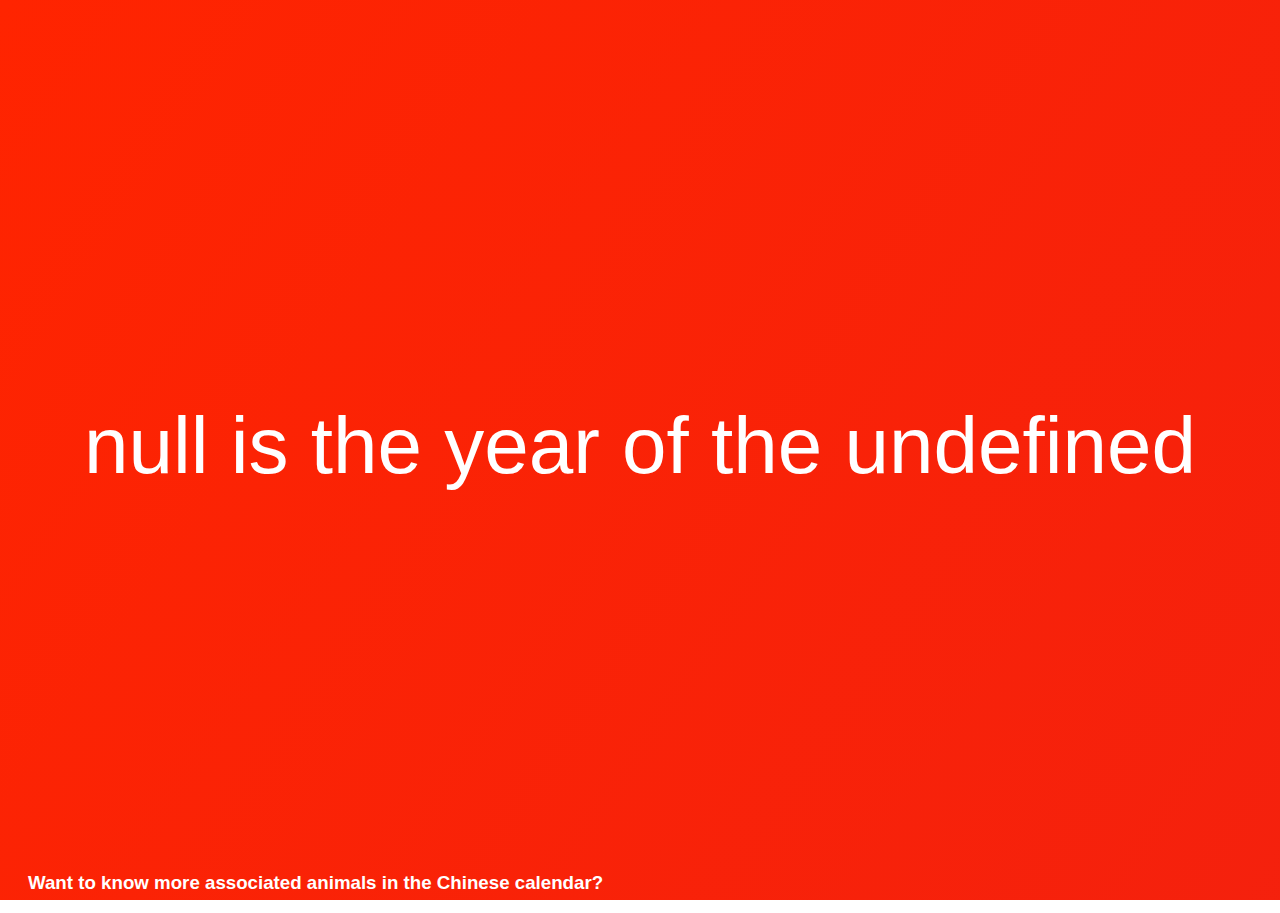
<file: Chinese zodiac/index.html>
<!DOCTYPE html>
<html lang="en">
<head>
    <meta charset="UTF-8">
    <meta http-equiv="X-UA-Compatible" content="IE=edge">
    <meta name="viewport" content="width=device-width, initial-scale=1.0">
    <title>Document</title>
    <link rel="stylesheet" type="text/css" href="style.css">
</head>
<body>
    
    <div class="wrapper"></div>
    <p id="zodiac"></p>
    <a href="index.html" ><h3>Want to know more associated animals in the Chinese calendar?</h3></a>
    <script src="script.js"></script>
</body>
</html>
</file>
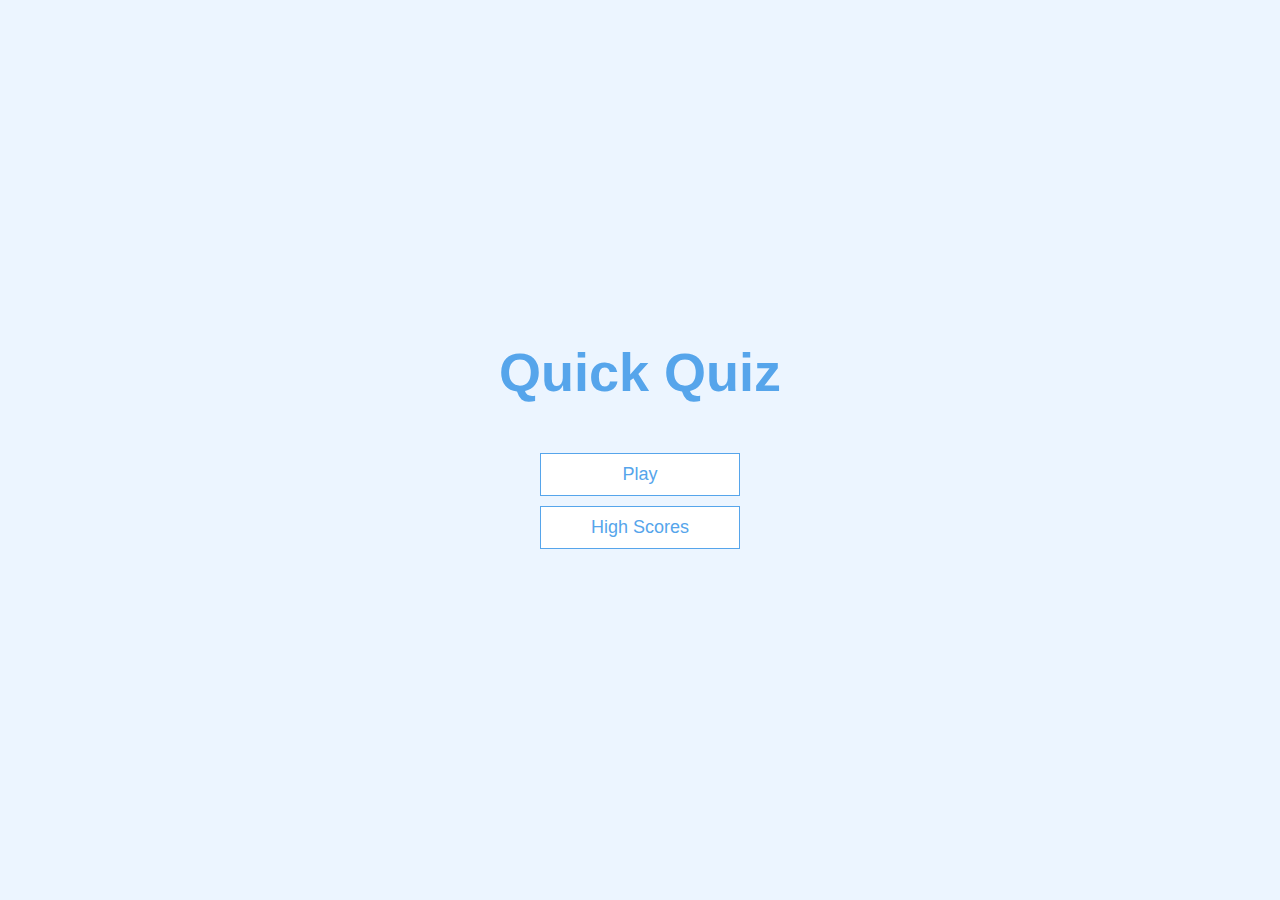
<file: Quiz/index.html>
<!DOCTYPE html>
<html lang="en">
  <head>
    <meta charset="UTF-8" />
    <meta name="viewport" content="width=device-width, initial-scale=1.0" />
    <meta http-equiv="X-UA-Compatible" content="ie=edge" />
    <title>Quick Quiz</title>
    <link rel="stylesheet" href="app.css" />
  </head>
  <body>
    <div class="container">
      <div id="home" class="flex-center flex-column">
        <h1>Quick Quiz</h1>
        <a class="btn" href="game.html">Play</a>
        <a class="btn" href="highscores.html">High Scores</a>
      </div>
    </div>
  </body>
</html>
</file>
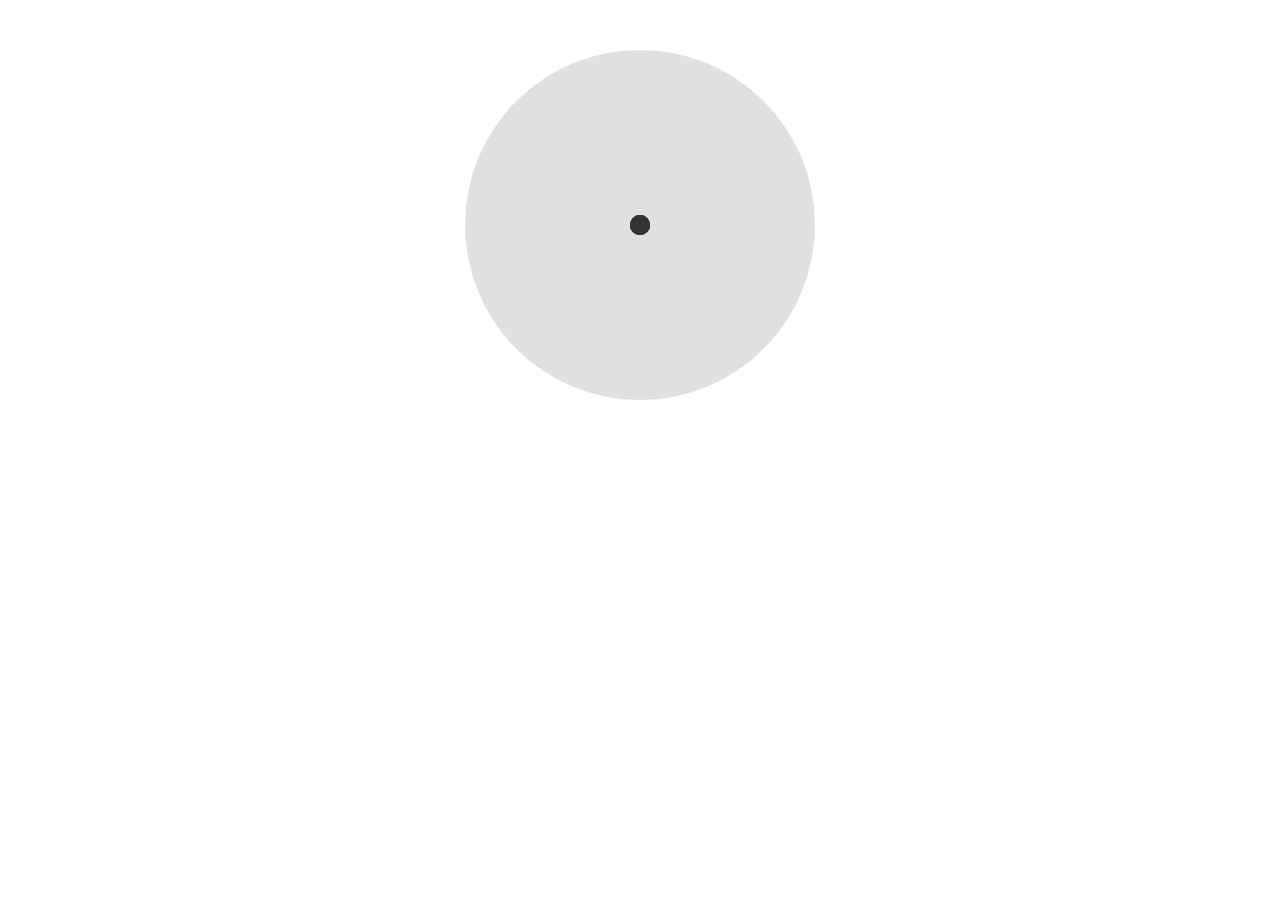
<file: Animations/Animation test.html>
<!DOCTYPE html>
<html lang="en">
<head>
  <meta charset="UTF-8">
  <meta name="viewport" content="width=device-width, initial-scale=1.0">
  <title>Animation test</title>
  <style>
    .circle {
  position: relative;
  width: 350px;
  height: 350px;
  margin: 50px auto;
  border-radius: 50%;
  background-color: #e0e0e0;
  animation: rotate 4s linear infinite;
}

.dot {
  position: absolute;
  top: calc(50% - 10px);
  left: calc(50% - 10px);
  width: 20px;
  height: 20px;
  border-radius: 50%;
  background-color: #333;
}

.dot:nth-child(1) {
  animation: dot-animation 4s linear infinite;
}

.dot:nth-child(2) {
  animation: dot-animation 4s linear infinite 1s;
}

.dot:nth-child(3) {
  animation: dot-animation 4s linear infinite 2s;
}

.dot:nth-child(4) {
  animation: dot-animation 4s linear infinite 3s;
}

@keyframes rotate {
  0% {
    transform: rotate(0);
  }
  100% {
    transform: rotate(360deg);
  }
}

@keyframes dot-animation {
  0% {
    transform: translateX(0) rotate(0);
  }
  25% {
    transform: translateX(150px) rotate(90deg);
  }
  50% {
    transform: translateX(0) rotate(360deg);
  }
   75% {
    transform: translateX(-150px) rotate(360deg);
  }
  100% {
    transform: translateX(0) rotate(360deg);
  }
}
  </style>
</head>
<body>
  <div class="circle">
    <div class="dot"></div>
    <div class="dot"></div>
    <div class="dot"></div>
    <div class="dot"></div>
  </div>  
</body>
</html>
</file>
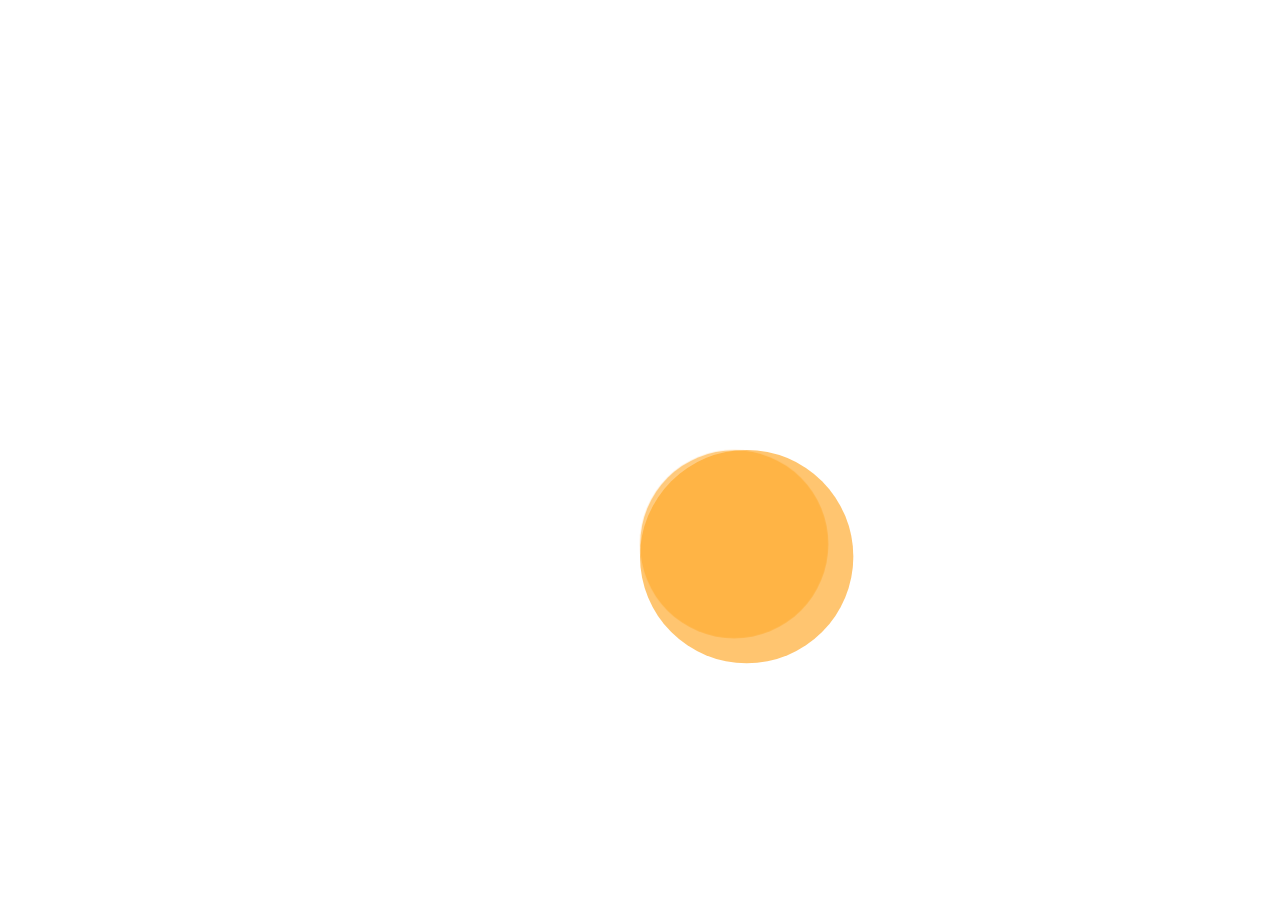
<file: Animations/animation.html>
<!DOCTYPE html>
<html lang="en">
  <head>
    <meta charset="UTF-8" />
    <meta name="viewport" content="width=device-width, initial-scale=1.0" />
    <title>Animation</title>
    <style>
      .container {
        width: 200px;
        height: 200px;
        position: fixed;
        top: 50%;
        left: 50%;
        transform: translate(-50%, -50%);
        perspective: 800px;
      }

      .shape {
        width: 200px;
        height: 200px;
        position: absolute;
        top: 50%;
        left: 50%;
        transform-style: preserve-3d;
        animation: spin 4s linear infinite;
      }

      @keyframes spin {
        0% {
          transform: translate(-50%, -50%) rotateX(0) rotateY(0) rotateZ(0);
        }
        25% {
          transform: translate(-50%, -50%) rotateX(360deg) rotateY(0) rotateZ(0);
        }
        50% {
          transform: translate(-50%, -50%) rotateX(360deg) rotateY(360deg)
            rotateZ(0);
        }
        75% {
          transform: translate(-50%, -50%) rotateX(360deg) rotateY(360deg)
            rotateZ(360deg);
        }
        100% {
          transform: translate(-50%, -50%) rotateX(0) rotateY(0) rotateZ(0);
        }
      }

      .shape:before,
      .shape:after {
        content: "";
        position: absolute;
        top: 0;
        left: 0;
        width: 100%;
        height: 100%;
        background-color: #ffac33;
        opacity: 0.7;
        border-radius: 50%;
        box-shadow: 0 0 20px rgba(255, 255, 255, 0.4);
        transition: transform 0.5s ease-in-out;
      }

      .shape:before {
        transform: translateZ(-50px);
      }

      .shape:after {
        transform: translateZ(50px);
      }

      .container:hover .shape:before,
      .container:hover .shape:after {
        transform: scale(1.2);
      }
    </style>
  </head>
  <body>
    <div class="container">
      <div class="shape"></div>
    </div>
  </body>
</html>
</file>
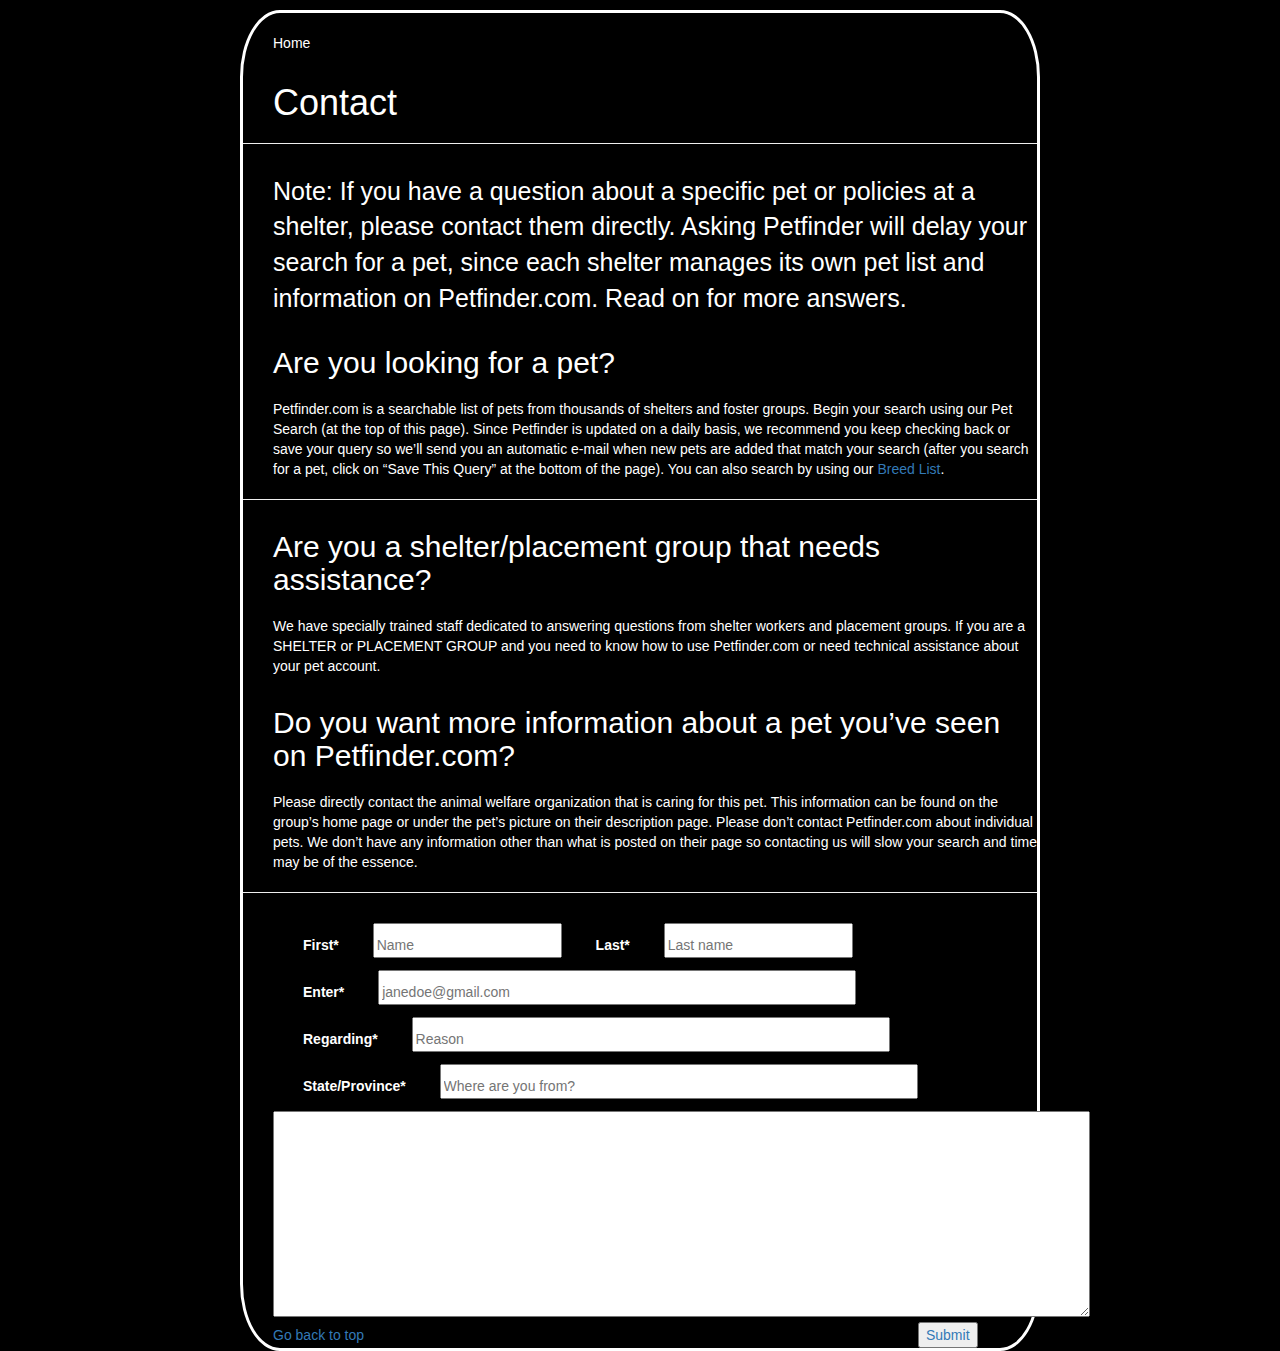
<file: Cat adoption web project/Contact.html>
<!DOCTYPE html>
<html lang="en">
<head>
    <meta charset="UTF-8">
    <meta http-equiv="X-UA-Compatible" content="IE=edge">
    <meta name="viewport" content="width=device-width, initial-scale=1.0">
    <title>Contact</title>
	<link rel="stylesheet" type="text/css" href="https://maxcdn.bootstrapcdn.com/bootstrap/3.3.5/css/bootstrap.min.css">
	<link href="https://fonts.googleapis.com/css2?family=Lato:wght@900&display=swap" rel="stylesheet">
    <link rel="stylesheet" type="text/css" href="https://maxcdn.bootstrapcdn.com/font-awesome/4.4.0/css/font-awesome.min.css">
    <style>
        form, input, label, div, h1, h2, p {
            margin-left: 30px;
            padding-top: 10px;
            color: white;
        }
        body {
            background-color: black;
        }
        
    </style>
</head>
<body>
    <div id="#top"></div>
    <form style="border: solid; width: 800px; margin-left: auto; margin-right: auto; border-radius: 5%;">
    <a href="Home.html"><p>Home</p></a>

    <h1>Contact</h1>

    <hr>

    <p style="font-size:25px;">Note: If you have a question about a specific pet or policies at a shelter, 
       please contact them directly. Asking Petfinder will delay your search for a pet, 
       since each shelter manages its own pet list and information on Petfinder.com. 
       Read on for more answers.</p>

       <h2>Are you looking for a pet?</h2>

    <p>Petfinder.com is a searchable list of pets from thousands of shelters and foster groups. 
       Begin your search using our Pet Search (at the top of this page). 
       Since Petfinder is updated on a daily basis, we recommend you keep checking back 
       or save your query so we’ll send you an automatic e-mail when new pets are added 
       that match your search (after you search for a pet, click on “Save This Query” at the 
       bottom of the page). You can also search by using our <a href="https://www.petfinder.com/search/pets-for-adoption/" target="_blank">Breed List</a>.</p>

<hr>

       <h2>Are you a shelter/placement group that needs assistance?</h2>
       <p>We have specially trained staff dedicated to answering questions 
           from shelter workers and placement groups. If you are a SHELTER or 
           PLACEMENT GROUP and you need to know how to use Petfinder.com or need 
           technical assistance about your pet account.</p>

        <h2>Do you want more information about a pet you’ve seen on Petfinder.com?</h2>  
        <p>Please directly contact the animal welfare organization that is caring for this 
           pet. This information can be found on the group’s home page or under the pet’s 
           picture on their description page. Please don’t contact Petfinder.com about 
           individual pets. We don’t have any information other than what is posted on their
           page so contacting us will slow your search and time may be of the essence.</p> 

       
<hr>
        
       <div>
            <label for="fname">First* <name></name></label>
            <input type="text" id="fname" name="fname" placeholder="Name" required>
            <label for="lname">Last*<Last></Last> </label>
            <input type="text" id="lname" name="fname" placeholder="Last name" required>
       </div>
       <div>
           <label for="email">Enter* <email></email></label>
           <input type="email" id="email" placeholder="janedoe@gmail.com" style="width: 478px;">
           
       </div>
       <div>
        <label for="regarding">Regarding*</label>
        <input type="text" id="text" placeholder="Reason" style="width: 478px;">
       </div>

       <div>
        <label for="stateProvince">State/Province*<State>
        <Province></Province></label>
        <input type="text" id="text" placeholder="Where are you from?" style="width: 478px;">
       </div>

       <div>
        <textarea name="texarea" rows="10" cols="98">Share your concerns and questions with us!
        </textarea>
       </div>
       <a href="#top" style="padding-left: 30px;">Go back to top</a>
       <a href="#" style="padding-left: 550px;"><button type="submit">Submit</button></a>
    </form>
</body>
</html>
</file>
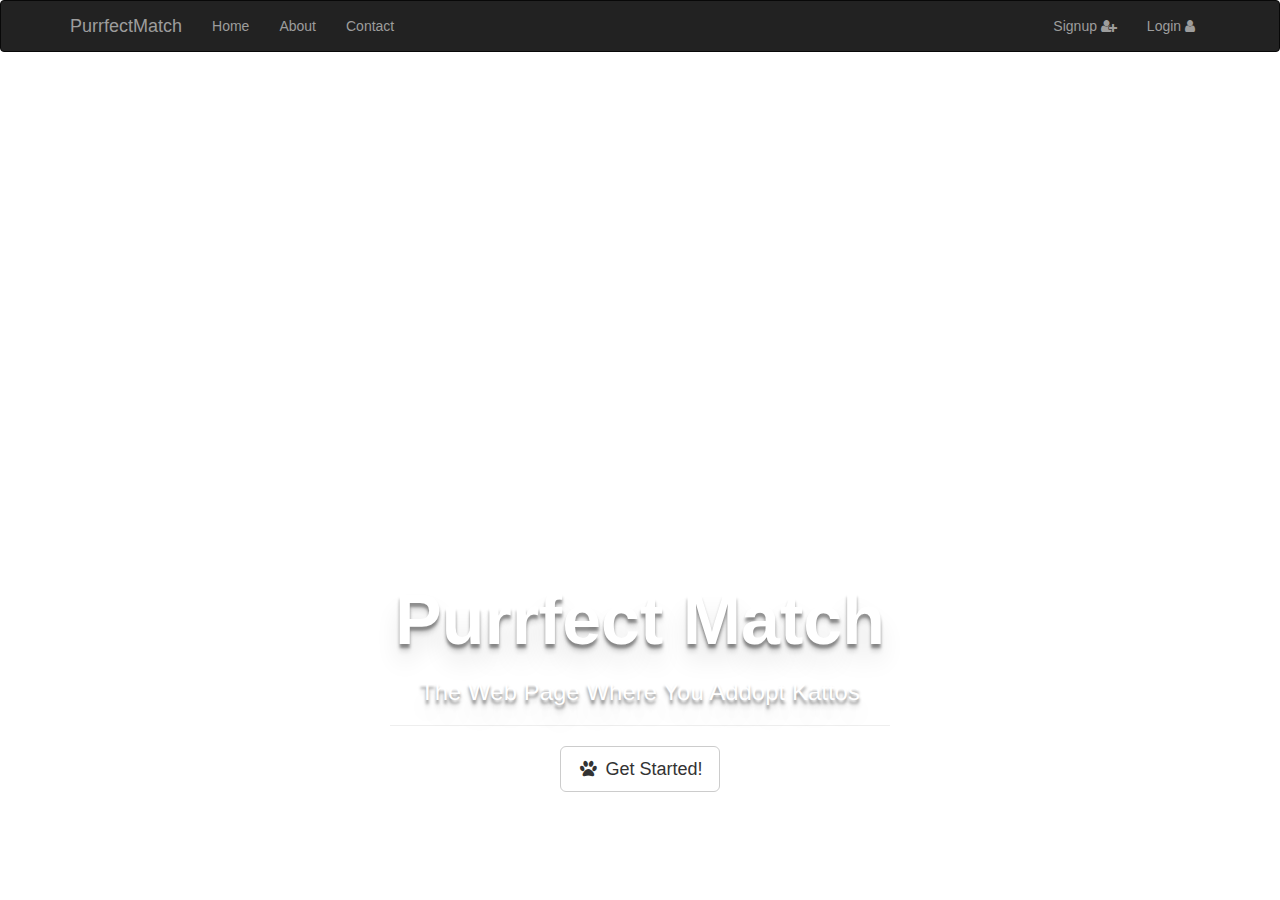
<file: Cat adoption web project/Home.html>
<!DOCTYPE html>
<html lang="en">
<head>
    <meta charset="UTF-8">
    <meta http-equiv="X-UA-Compatible" content="IE=edge">
    <meta name="viewport" content="width=device-width, initial-scale=1.0">
    <title>Purrfect Match</title>
    <link rel="stylesheet" type="text/css" href="style.css">
	<link rel="stylesheet" type="text/css" href="https://maxcdn.bootstrapcdn.com/bootstrap/3.3.5/css/bootstrap.min.css">
	<link href="https://fonts.googleapis.com/css2?family=Lato:wght@900&display=swap" rel="stylesheet">
   <link rel="stylesheet" type="text/css" href="https://maxcdn.bootstrapcdn.com/font-awesome/4.4.0/css/font-awesome.min.css">
</head>
<body>

    
    <nav class="navbar navbar-inverse">
		<div class="container">
			<div class="navbar-header">
				 <button type="button" class="navbar-toggle collapsed" data-toggle="collapse" data-target="#bs-nav-demo" aria-expanded="false">
				 	
	        <span class="sr-only">Toggle navigation</span>
	        <span class="icon-bar"></span>
	        <span class="icon-bar"></span>
	        <span class="icon-bar"></span>
	      </button>
				<a href="#" class="navbar-brand">PurrfectMatch</a>
			</div>
			<div class="collapse navbar-collapse" id="bs-nav-demo">
				<ul class="nav navbar-nav">
					<li><a href="Home.html">Home</a></li>
					<li><a href="About.html">About</a></li>
					<li><a href="Contact.html">Contact</a></li>
				</ul>
				<ul class="nav navbar-nav navbar-right">
					<li><a href="signup.html">Signup  <i class="fa fa-user-plus"></i></a></li>
                    <li><a href="Login.html">Login  <i class="fa fa-user"></i></a></li>
				</ul>
			</div>
		</div>
	</nav>
<div>
	
	<iframe width="350" height="200" src="https://www.youtube.com/embed/4emtsaBIPgA" title="YouTube video player" 
	frameborder="0" allow="accelerometer; autoplay; clipboard-write; encrypted-media; gyroscope; picture-in-picture" allowfullscreen style="margin-left: 770px; padding-bottom: 20px;"></iframe>


	
</div>

<div class="container">
	
	<div class="row">

		<div class="col-lg-12">

			<div id="content">
				
			<h1>Purrfect Match</h1>
			<h3>The Web Page Where You Addopt Kattos</h3>
			<hr>
			<a href="https://www.petfinder.com/pet-adoption/cat-adoption/" target="_blank">
			    <button class="btn btn-default btn-lg"><i class="fa fa-paw fa-fw"></i> Get Started!</button>
		    </a>
			</div>


		</div>
		

	</div>

</div>


<script src="https://code.jquery.com/jquery-2.1.4.js"></script>
<script src="https://maxcdn.bootstrapcdn.com/bootstrap/3.3.5/js/bootstrap.min.js"></script>


</body>
</html>
</file>
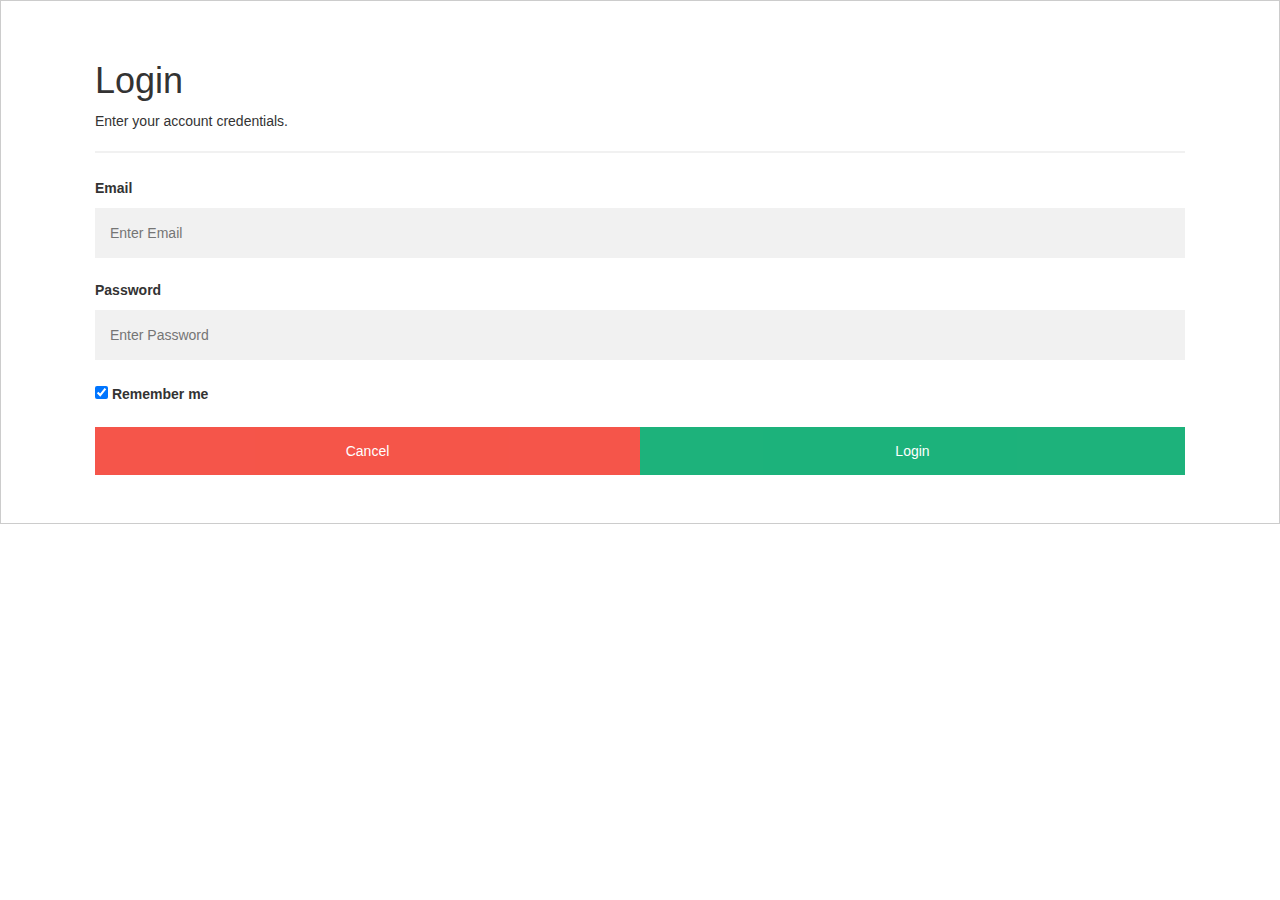
<file: Cat adoption web project/Login.html>
<!DOCTYPE html>
<html lang="en">
<head>
    <meta charset="UTF-8">
    <meta http-equiv="X-UA-Compatible" content="IE=edge">
    <meta name="viewport" content="width=device-width, initial-scale=1.0">
    <title>Login</title>
    <link rel="stylesheet" type="text/css" href="https://maxcdn.bootstrapcdn.com/bootstrap/3.3.5/css/bootstrap.min.css">
	  <link href="https://fonts.googleapis.com/css2?family=Lato:wght@900&display=swap" rel="stylesheet">
    <link rel="stylesheet" type="text/css" href="https://maxcdn.bootstrapcdn.com/font-awesome/4.4.0/css/font-awesome.min.css">
    <style>
         input[type=text], input[type=password] {
  width: 100%;
  padding: 15px;
  margin: 5px 0 22px 0;
  display: inline-block;
  border: none;
  background: #f1f1f1;
}

input[type=text]:focus, input[type=password]:focus {
  background-color: #ddd;
  outline: none;
}

hr {
  border: 1px solid #f1f1f1;
  margin-bottom: 25px;
}


button {
  background-color: #04AA6D;
  color: white;
  padding: 14px 20px;
  margin: 8px 0;
  border: none;
  cursor: pointer;
  width: 100%;
  opacity: 0.9;
}

button:hover {
  opacity:1;
}


.cancelbtn {
  padding: 14px 20px;
  background-color: #f44336;
}


.cancelbtn, .loginbtn {
  float: left;
  width: 50%;
}


.container {
  padding: 40px;
}


.clearfix::after {
  content: "";
  clear: both;
  display: table;
}


@media screen and (max-width: 250px) {
  .cancelbtn, .loginbtn {
    width: 90%;
  }
}
    </style>
</head>
<body>
    <body>
        <form action="action_page.php" style="border:1px solid #ccc">
            <div class="container">
              <h1>Login</h1>
              <p>Enter your account credentials.</p>
              <hr>
          
              <label for="email"><b>Email</b></label>
              <input type="text" placeholder="Enter Email" name="email" required>
          
              <label for="psw"><b>Password</b></label>
              <input type="password" placeholder="Enter Password" name="psw" required>
          
              <label>
                <input type="checkbox" checked="checked" name="remember" style="margin-bottom:15px"> Remember me
              </label>
          
          
              <div class="clearfix">
                <a href="Home.html"><button type="button" class="cancelbtn">Cancel</button><a/>
                <button type="submit" class="loginbtn">Login</button>
              </div>
            </div>
          </form>
</body>
</html>
</file>
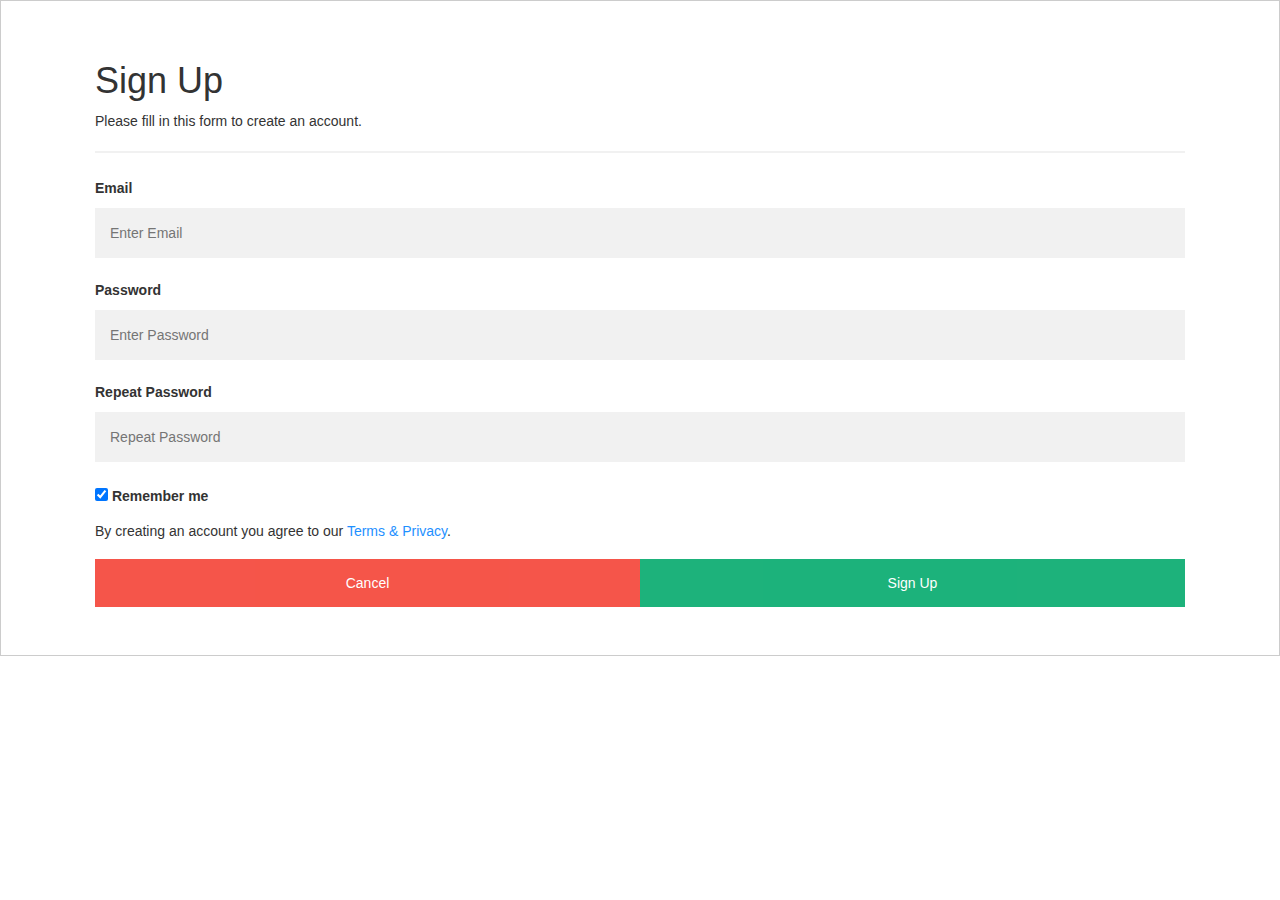
<file: Cat adoption web project/signup.html>
<!DOCTYPE html>
<html lang="en">
<head>
    <meta charset="UTF-8">
    <meta http-equiv="X-UA-Compatible" content="IE=edge">
    <meta name="viewport" content="width=device-width, initial-scale=1.0">
    <title>Sign up</title>
    <link rel="stylesheet" type="text/css" href="https://maxcdn.bootstrapcdn.com/bootstrap/3.3.5/css/bootstrap.min.css">
	  <link href="https://fonts.googleapis.com/css2?family=Lato:wght@900&display=swap" rel="stylesheet">
    <link rel="stylesheet" type="text/css" href="https://maxcdn.bootstrapcdn.com/font-awesome/4.4.0/css/font-awesome.min.css">
    <style>
      
  input[type=text], input[type=password] {
  width: 100%;
  padding: 15px;
  margin: 5px 0 22px 0;
  display: inline-block;
  border: none;
  background: #f1f1f1;
}

input[type=text]:focus, input[type=password]:focus {
  background-color: #ddd;
  outline: none;
}

hr {
  border: 1px solid #f1f1f1;
  margin-bottom: 25px;
}


button {
  background-color: #04AA6D;
  color: white;
  padding: 14px 20px;
  margin: 8px 0;
  border: none;
  cursor: pointer;
  width: 100%;
  opacity: 0.9;
}

button:hover {
  opacity:1;
}


.cancelbtn {
  padding: 14px 20px;
  background-color: #f44336;
}


.cancelbtn, .signupbtn {
  float: left;
  width: 50%;
}


.container {
  padding: 40px;
}


.clearfix::after {
  content: "";
  clear: both;
  display: table;
}


@media screen and (max-width: 250px) {
  .cancelbtn, .signupbtn {
    width: 90%;
  }
}

    </style>
</head>
<body>
    <form action="action_page.php" style="border:1px solid #ccc">
        <div class="container">
          <h1>Sign Up</h1>
          <p>Please fill in this form to create an account.</p>
          <hr>
      
          <label for="email"><b>Email</b></label>
          <input type="text" placeholder="Enter Email" name="email" required>
      
          <label for="psw"><b>Password</b></label>
          <input type="password" placeholder="Enter Password" name="psw" required>
      
          <label for="psw-repeat"><b>Repeat Password</b></label>
          <input type="password" placeholder="Repeat Password" name="psw-repeat" required>
      
          <label>
            <input type="checkbox" checked="checked" name="remember" style="margin-bottom:15px"> Remember me
          </label>
      
          <p>By creating an account you agree to our <a href="#" style="color:dodgerblue">Terms & Privacy</a>.</p>
      
          <div class="clearfix">
            <a href="Home.html"><button type="button" class="cancelbtn">Cancel</button><a/>
            <button type="submit" class="signupbtn">Sign Up</button>
          </div>
        </div>
      </form>
</body>
</html>
</file>
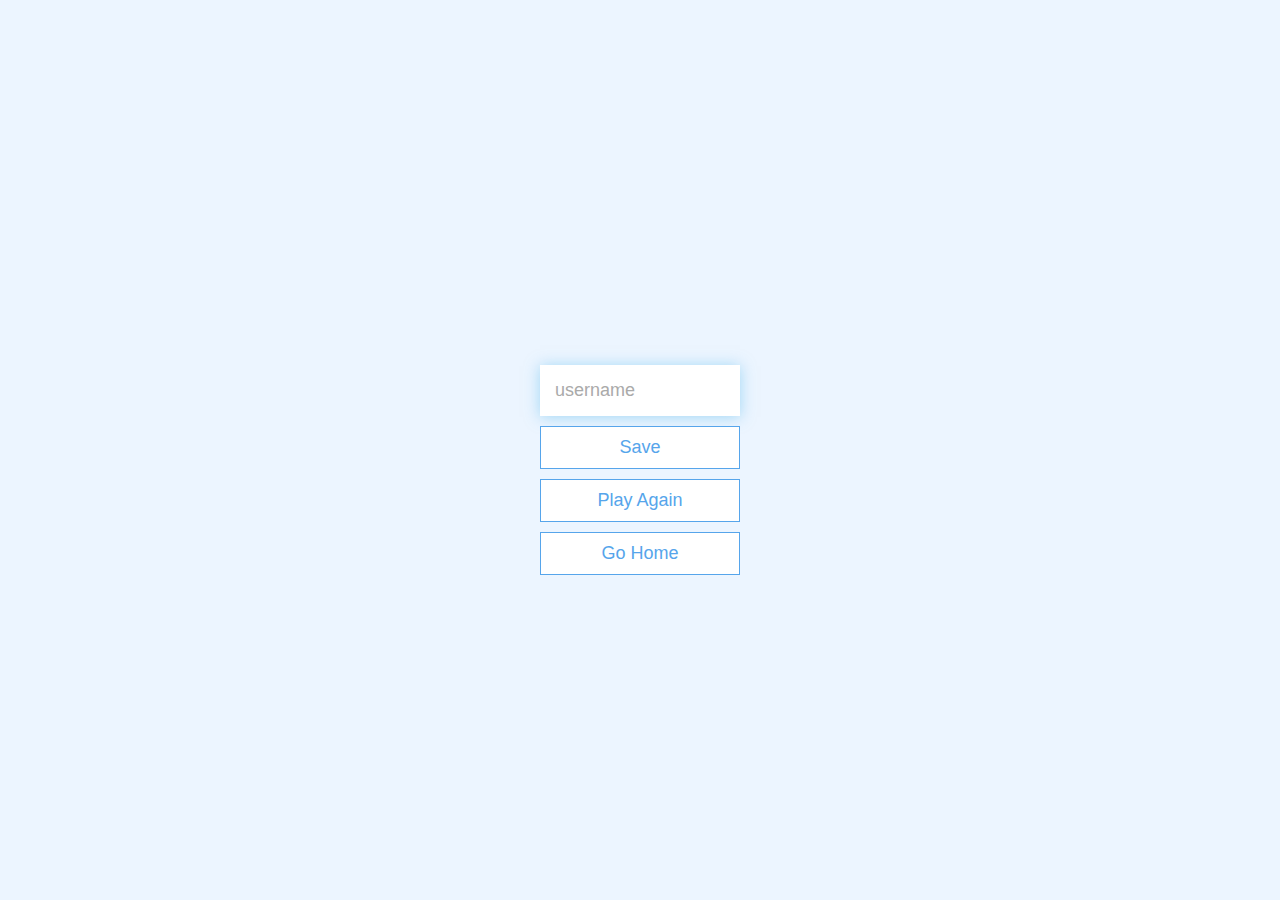
<file: Quiz/end.html>
<!DOCTYPE html>
<html lang="en">
  <head>
    <meta charset="UTF-8" />
    <meta name="viewport" content="width=device-width, initial-scale=1.0" />
    <meta http-equiv="X-UA-Compatible" content="ie=edge" />
    <title>Congrats!</title>
    <link rel="stylesheet" href="app.css" />
  </head>
  <body>
    <div class="container">
      <div id="end" class="flex-center flex-column">
        <h1 id="finalScore"></h1>
        <form>
          <input
            type="text"
            name="username"
            id="username"
            placeholder="username"
          />
          <button
            type="submit"
            class="btn"
            id="saveScoreBtn"
            onclick="saveHighScore(event)"
            disabled
          >
            Save
          </button>
        </form>
        <a class="btn" href="game.html">Play Again</a>
        <a class="btn" href="index.html">Go Home</a>
      </div>
    </div>
    <script src="end.js"></script>
  </body>
</html>
</file>
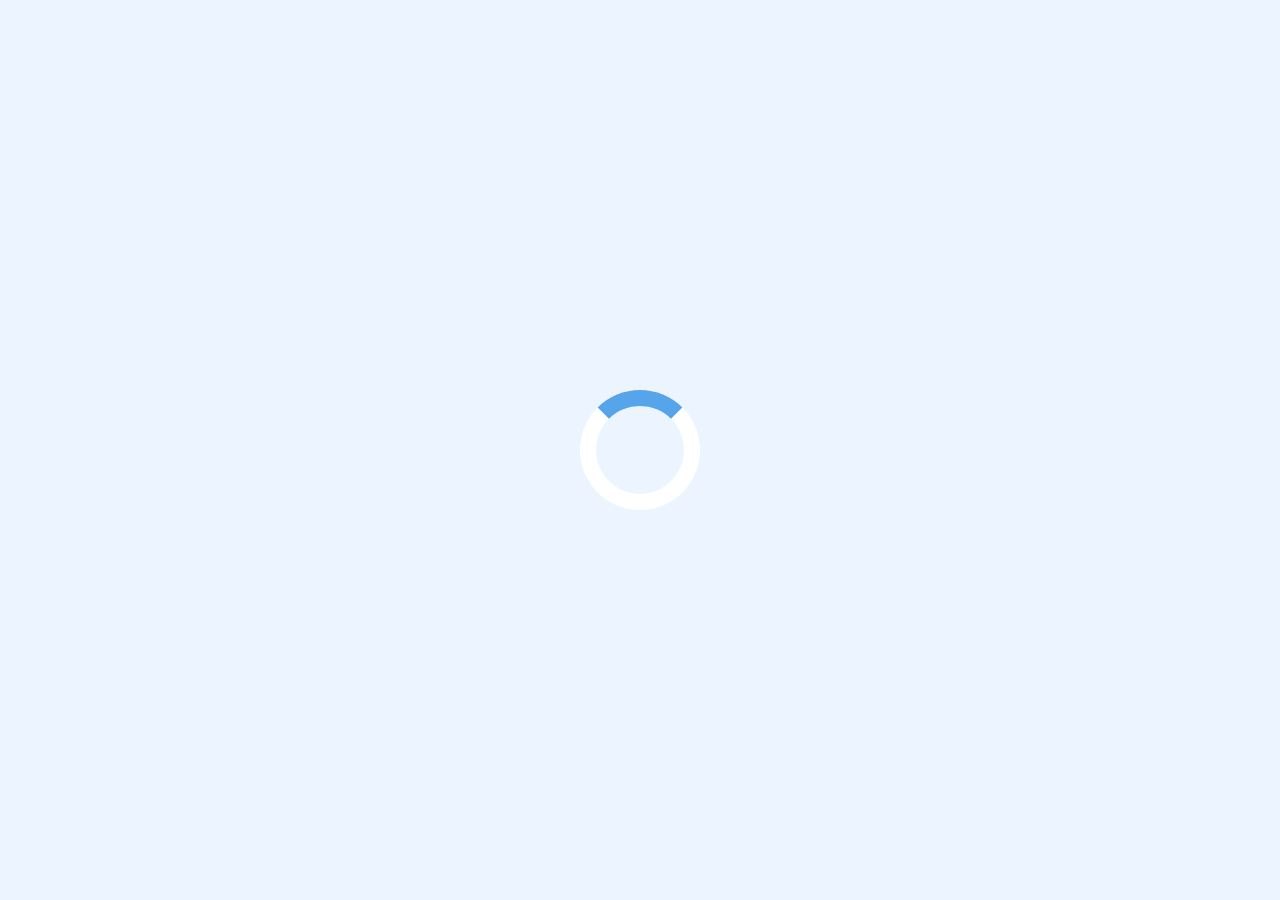
<file: Quiz/game.html>
<!DOCTYPE html>
<html lang="en">
  <head>
    <meta charset="UTF-8" />
    <meta name="viewport" content="width=device-width, initial-scale=1.0" />
    <meta http-equiv="X-UA-Compatible" content="ie=edge" />
    <title>Quick Quiz - Play</title>
    <link rel="stylesheet" href="app.css" />
    <link rel="stylesheet" href="game.css" />
  </head>
  <body>
    <div class="container">
      <div id="loader"></div>
      <div id="game" class="justify-center flex-column hidden">
        <div id="hud">
          <div id="hud-item">
            <p id="progressText" class="hud-prefix">
              Question
            </p>
            <div id="progressBar">
              <div id="progressBarFull"></div>
            </div>
          </div>
          <div id="hud-item">
            <p class="hud-prefix">
              Score
            </p>
            <h1 class="hud-main-text" id="score">
              0
            </h1>
          </div>
        </div>
        <h2 id="question"></h2>
        <div class="choice-container">
          <p class="choice-prefix">A</p>
          <p class="choice-text" data-number="1"></p>
        </div>
        <div class="choice-container">
          <p class="choice-prefix">B</p>
          <p class="choice-text" data-number="2"></p>
        </div>
        <div class="choice-container">
          <p class="choice-prefix">C</p>
          <p class="choice-text" data-number="3"></p>
        </div>
        <div class="choice-container">
          <p class="choice-prefix">D</p>
          <p class="choice-text" data-number="4"></p>
        </div>
      </div>
    </div>
    <script src="game.js"></script>
  </body>
</html>
</file>
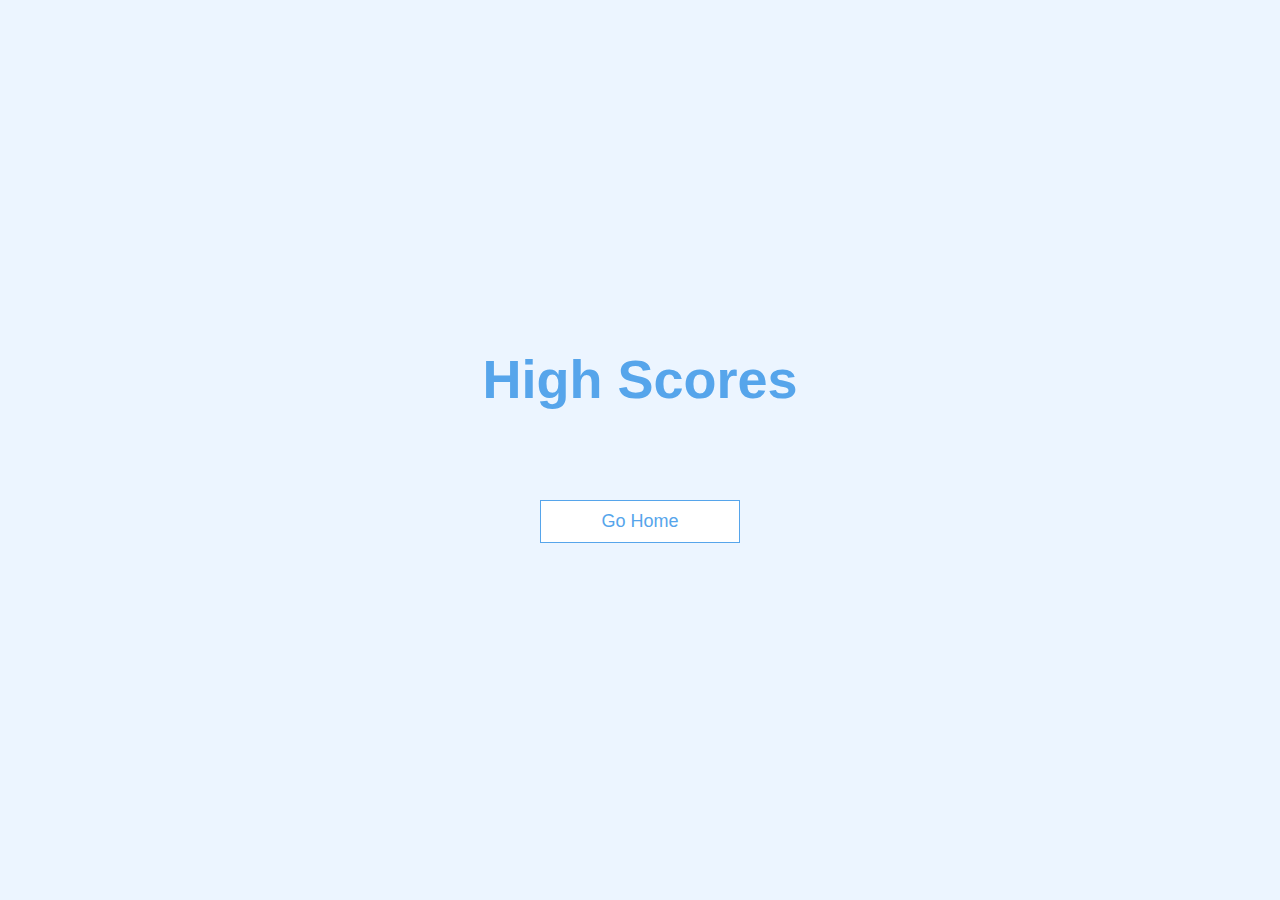
<file: Quiz/highscores.html>
<!DOCTYPE html>
<html lang="en">
  <head>
    <meta charset="UTF-8" />
    <meta name="viewport" content="width=device-width, initial-scale=1.0" />
    <meta http-equiv="X-UA-Compatible" content="ie=edge" />
    <title>High Scores</title>
    <link rel="stylesheet" href="app.css" />
    <link rel="stylesheet" href="highscores.css" />
  </head>
  <body>
    <div class="container">
      <div id="highScores" class="flex-center flex-column">
        <h1 id="finalScore">High Scores</h1>
        <ul id="highScoresList"></ul>
        <a class="btn" href="index.html">Go Home</a>
      </div>
    </div>
    <script src="highscores.js"></script>
  </body>
</html>
</file>
<file: Chinese zodiac/style.css>
p {
    position: relative;
    text-align: center;
    font-size: 80px;
    z-index: 10;
    color: white;
    font-family: Arial, Helvetica, sans-serif;
    margin-top: 400px;
}

.wrapper { 
    height: 100%;
    width: 100%;
    left:0;
    right: 0;
    top: 0;
    bottom: 0;
    position: absolute;
  background: linear-gradient(124deg, #ff2400, #e81d1d, #e8b71d, #e3e81d, #1de840, #1ddde8, #2b1de8, #dd00f3, #dd00f3);
  background-size: 1800% 1800%;
  
  -webkit-animation: rainbow 18s ease infinite;
  -z-animation: rainbow 18s ease infinite;
  -o-animation: rainbow 18s ease infinite;
    animation: rainbow 18s ease infinite;}
  
  @-webkit-keyframes rainbow {
      0%{background-position:0% 82%}
      50%{background-position:100% 19%}
      100%{background-position:0% 82%}
  }
  @-moz-keyframes rainbow {
      0%{background-position:0% 82%}
      50%{background-position:100% 19%}
      100%{background-position:0% 82%}
  }
  @-o-keyframes rainbow {
      0%{background-position:0% 82%}
      50%{background-position:100% 19%}
      100%{background-position:0% 82%}
  }
  @keyframes rainbow { 
      0%{background-position:0% 82%}
      50%{background-position:100% 19%}
      100%{background-position:0% 82%}
  }

  h3 {
      position: relative;
      text-align: left;
      z-index: 10;
      margin-top: 380px;
      margin-left: 20px;
      color: white;
      font-family: Arial, Helvetica, sans-serif;
  }
  a:link {
    text-decoration: none;
  }
</file>
<file: Quiz/app.css>
:root {
    background-color: #ecf5ff;
    font-size: 62.5%;
  }
  
  * {
    box-sizing: border-box;
    font-family: Arial, Helvetica, sans-serif;
    margin: 0;
    padding: 0;
    color: #333;
  }
  
  h1,
  h2,
  h3,
  h4 {
    margin-bottom: 1rem;
  }
  
  h1 {
    font-size: 5.4rem;
    color: #56a5eb;
    margin-bottom: 5rem;
  }
  
  h1 > span {
    font-size: 2.4rem;
    font-weight: 500;
  }
  
  h2 {
    font-size: 4.2rem;
    margin-bottom: 4rem;
    font-weight: 700;
  }
  
  h3 {
    font-size: 2.8rem;
    font-weight: 500;
  }
  
  /* UTILITIES */
  
  .container {
    width: 100vw;
    height: 100vh;
    display: flex;
    justify-content: center;
    align-items: center;
    max-width: 80rem;
    margin: 0 auto;
    padding: 2rem;
  }
  
  .container > * {
    width: 100%;
  }
  
  .flex-column {
    display: flex;
    flex-direction: column;
  }
  
  .flex-center {
    justify-content: center;
    align-items: center;
  }
  
  .justify-center {
    justify-content: center;
  }
  
  .text-center {
    text-align: center;
  }
  
  .hidden {
    display: none;
  }
  
  /* BUTTONS */
  .btn {
    font-size: 1.8rem;
    padding: 1rem 0;
    width: 20rem;
    text-align: center;
    border: 0.1rem solid #56a5eb;
    margin-bottom: 1rem;
    text-decoration: none;
    color: #56a5eb;
    background-color: white;
  }
  
  .btn:hover {
    cursor: pointer;
    background-color: rgba(86, 185, 235, 0.5);
    box-shadow: 0 0.4rem 1.4rem 0 rgba(86, 185, 235, 0.5);
    transform: translateY(-0.1rem);
    transition: transform 150ms;
  }
  
  .btn[disabled]:hover {
    cursor: not-allowed;
    box-shadow: none;
    transform: none;
  }
  
  /* FORMS */
  form {
    width: 100%;
    display: flex;
    flex-direction: column;
    align-items: center;
  }
  
  input {
    margin-bottom: 1rem;
    width: 20rem;
    padding: 1.5rem;
    font-size: 1.8rem;
    border: none;
    box-shadow: 0 0.1rem 1.4rem 0 rgba(86, 185, 235, 0.5);
  }
  
  input::placeholder {
    color: #aaa;
  }
</file>
<file: Cat adoption web project/style.css>
body {
	background-image: url(https://cdn0.wideopenpets.com/wp-content/uploads/2018/02/AdobeStock_181671521.jpeg);
	background-repeat: no-repeat;
	background-size: cover;
	background-attachment: fixed;
	font-family: Lato;
}

html {
	height: 100%;
}

#content {
	text-align: center;
	padding-top: 25%;
	color: white;
	text-shadow: 0px 4px 3px rgba(0,0,0,0.4),
	             0px 8px 4px rgba(0,0,0,0.1),
	             0px 18px 23px rgba(0,0,0,0.1);
}

#content h1 {
	font-weight: 700;
	font-size: 5em;

}

hr {
	width: 500px;
	border-top: 1px solid #f8f8f8;
	border-bottom: 1px solid rgba(0,0,0,0,2)
}
</file>
<file: Quiz/game.css>
.choice-container {
    display: flex;
    margin-bottom: 0.5rem;
    width: 100%;
    font-size: 1.8rem;
    border: 0.1rem solid rgb(86, 165, 235, 0.25);
    background-color: white;
  }
  
  .choice-container:hover {
    cursor: pointer;
    background-color: rgba(86, 185, 235, 0.5);
    box-shadow: 0 0.4rem 1.4rem 0 rgba(86, 185, 235, 0.5);
    transform: translateY(-0.1rem);
    transition: transform 150ms;
  }
  
  .choice-prefix {
    padding: 1.5rem 2.5rem;
    background-color: #56a5eb;
    color: white;
  }
  
  .choice-text {
    padding: 1.5rem;
    width: 100%;
  }
  
  .correct {
    background-color: #28a745;
  }
  
  .incorrect {
    background-color: #dc3545;
  }
  
  /* HUD */
  
  #hud {
    display: flex;
    justify-content: space-between;
  }
  
  .hud-prefix {
    text-align: center;
    font-size: 2rem;
  }
  
  .hud-main-text {
    text-align: center;
  }
  
  #progressBar {
    width: 20rem;
    height: 4rem;
    border: 0.3rem solid #56a5eb;
    margin-top: 1.5rem;
  }
  
  #progressBarFull {
    height: 3.4rem;
    background-color: #56a5eb;
    width: 0%;
  }
  
  /* LOADER */
  #loader {
    border: 1.6rem solid white;
    border-radius: 50%;
    border-top: 1.6rem solid #56a5eb;
    width: 12rem;
    height: 12rem;
    animation: spin 2s linear infinite;
  }
  
  @keyframes spin {
    0% {
      transform: rotate(0deg);
    }
    100% {
      transform: rotate(360deg);
    }
  }
</file>
<file: Quiz/highscores.css>
#highScoresList {
    list-style: none;
    padding-left: 0;
    margin-bottom: 4rem;
  }
  
  .high-score {
    font-size: 2.8rem;
    margin-bottom: 0.5rem;
  }
  
  .high-score:hover {
    transform: scale(1.025);
  }
</file>
